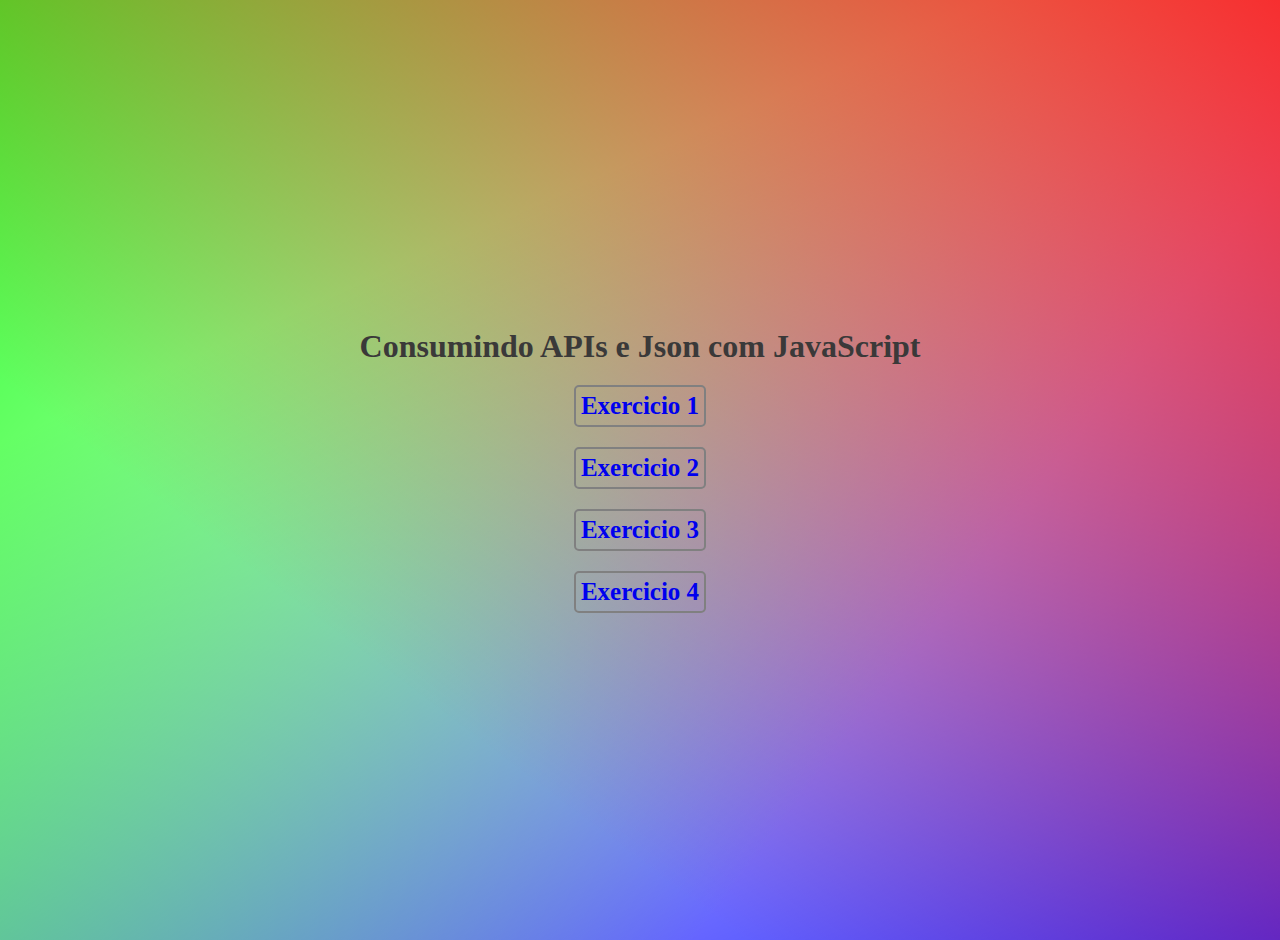
<file: index.html>
<!DOCTYPE html>
<html lang="pt-br">
<head>
    <meta charset="UTF-8">
    <meta name="viewport" content="width=device-width, initial-scale=1.0">
    <link rel="stylesheet" href="style.css">
    <title>EXERCICIOS DE API</title>
</head>
<body>

    <h1>Consumindo APIs e Json com JavaScript</h1>
    <a href="./Ex01/index.html">Exercicio 1</a>
    <a href="./Ex02/index.html">Exercicio 2</a>
    <a href="./Ex03/index.html">Exercicio 3</a>
    <a href="./Ex04/index.html">Exercicio 4</a>    
</body>
</html>
</file>
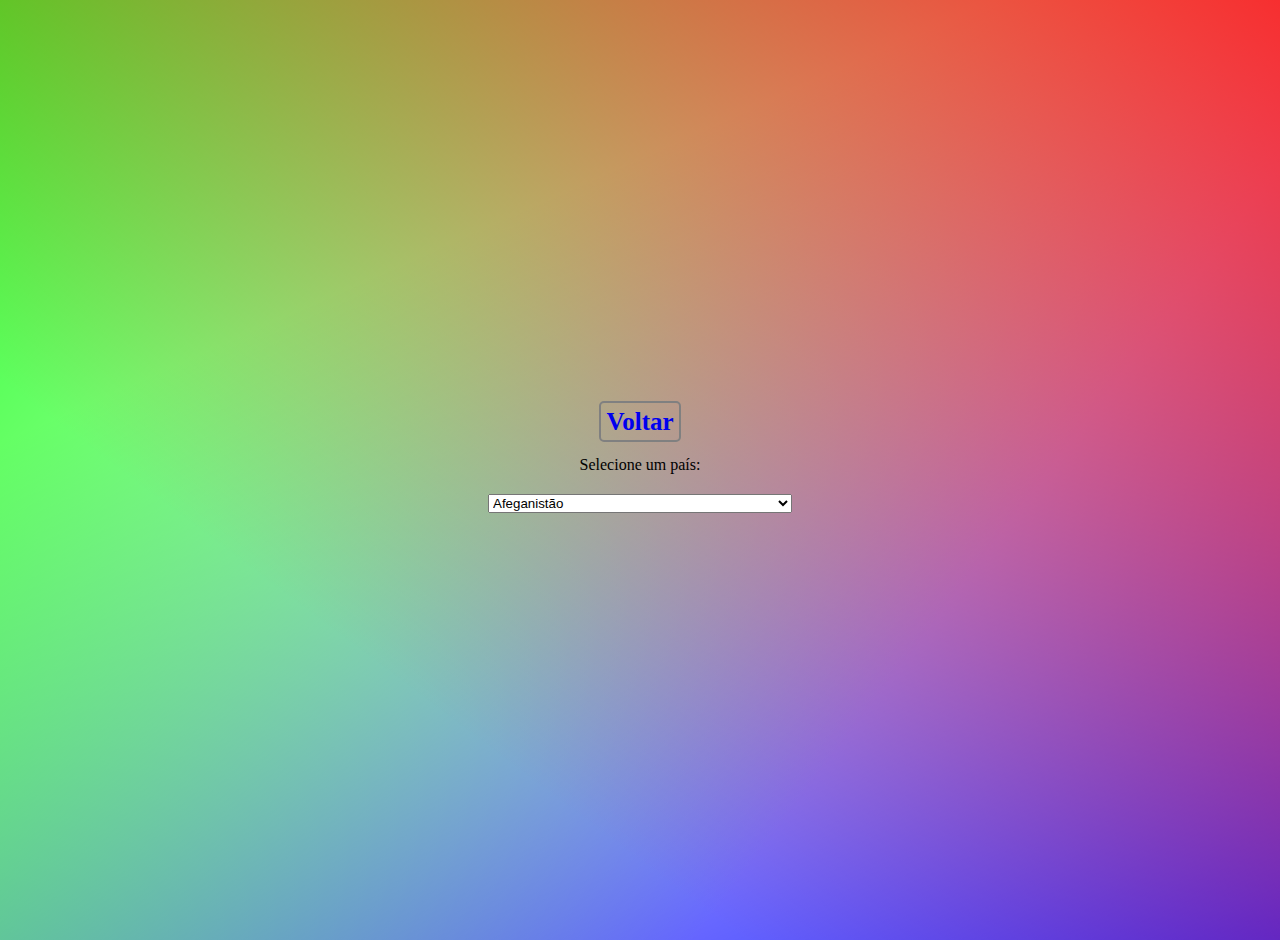
<file: Ex01/index.html>
<!DOCTYPE html>
<html lang="pt-br">
<head>
    <meta charset="UTF-8">
    <meta name="viewport" content="width=device-width, initial-scale=1.0">
    <title>Países</title>
    <link rel="stylesheet" href="../style.css">
</head>
<body>
    <header>
        <a href="../index.html">Voltar</a>
    </header>
    <label for="countries">Selecione um país:</label>
    <select id="countries" onchange="getCountryData()">
    </select>
    <div id="countryData">        
    </div>
    <script src="index.js"></script>
</body>
</html>
</file>
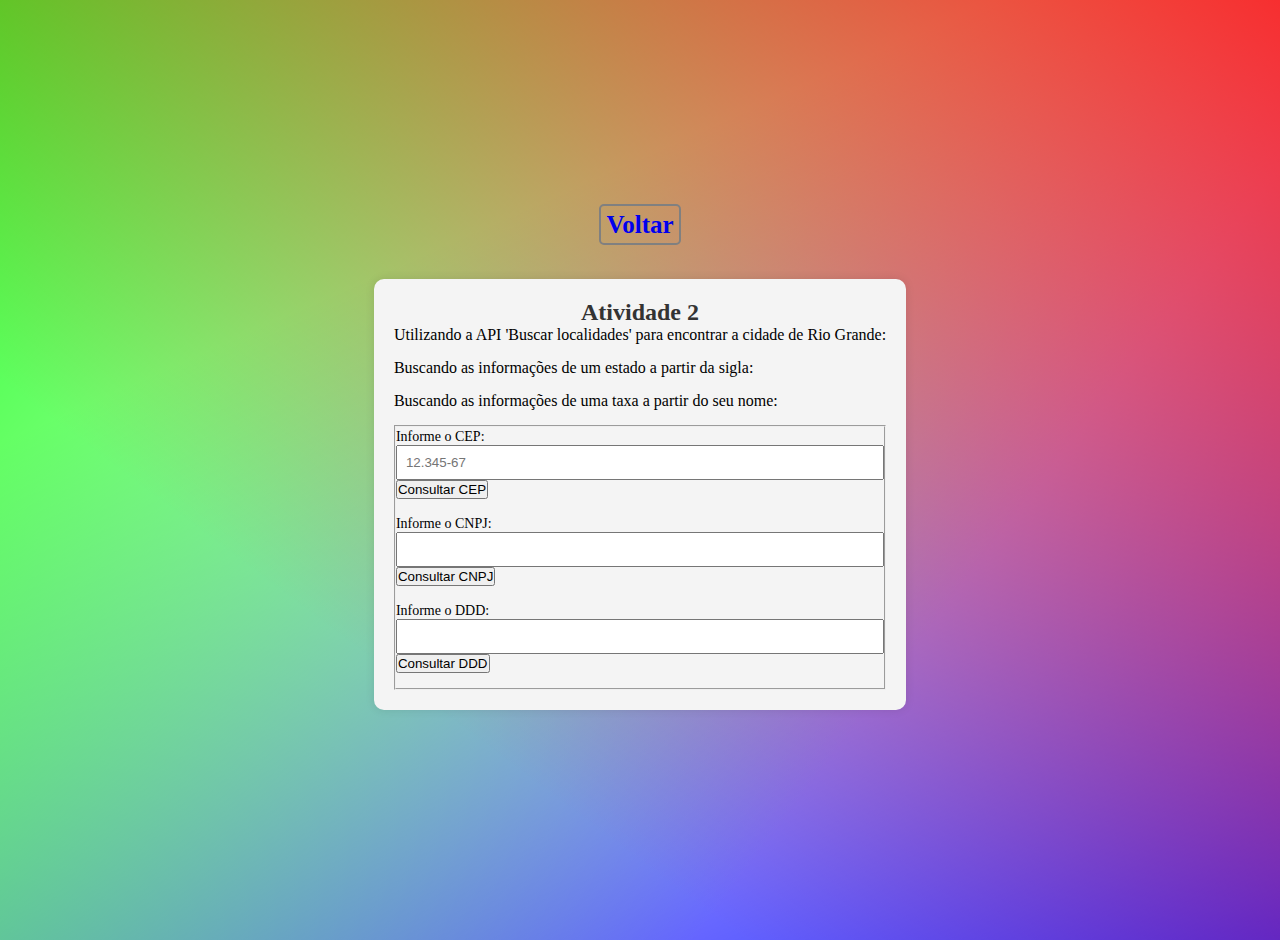
<file: Ex02/index.html>
<!DOCTYPE html>
<html lang="pt-br">
<head>
    <meta charset="UTF-8">
    <meta name="viewport" content="width=device-width, initial-scale=1.0">
    <link rel="stylesheet" href="../style.css">
    <title>Utilidade Pública</title>
</head>
<body>
    <header>
        <a href="../index.html">Voltar</a>
    </header>

    <div id="exercise2" class="main-card">
        <h1 class="section-title">Atividade 2</h1>
        <div class="row">
            <p>
                Utilizando a API 'Buscar localidades' para encontrar a cidade de Rio Grande:
            </p>
            <p class="bold-text" id="part1Result"></p>
        </div>
        <div class="row">
            <p>
                Buscando as informações de um estado a partir da sigla:
            </p>
            <p class="bold-text" id="part2Result"></p>
        </div>
        <div class="row">
            <p>
                Buscando as informações de uma taxa a partir do seu nome:
            </p>
            <p class="bold-text" id="part3Result"></p>
        </div>
        <div>
            <form>
                <fieldset class="form-elements-position">
                    <div class="inputs-position">
                        <label class="input-label" for="zipcode">Informe o CEP:</label>
                        <input class="input-style" type="text" id="zipcode" name="zipcode" placeholder="12.345-67"
                            pattern="[0-9]{2}.[0-9]{3}-[0-9]{3}" maxlength="11" required onChange="searchZipCode()"><br>
                            <button id="searchZipCodeButton">Consultar CEP</button>
                            <div id="zipCodeResult" class="result-section"></div>
                    </div>
                    <div class="inputs-position">
                        <label class="input-label" for="tax-id">Informe o CNPJ:</label>
                        <input class="input-style" type="text" id="tax-id" name="tax-id" maxlength="14" required
                            onChange="searchTaxId()"><br>
                        <button id="searchTaxIdButton">Consultar CNPJ</button>
                        <div id="taxIdResult" class="result-section"></div>

                    </div>
                    <div class="inputs-position">
                        <label class="input-label" for="area-code">Informe o DDD:</label>
                        <input class="input-style" type="text" id="area-code" name="area-code" maxlength="2" required
                            onChange="searchAreaCode()"><br>
                        <button id="searchAreaCodeButton">Consultar DDD</button>
                        <div id="areaCodeResult" class="result-section"></div>

                    </div>
                </fieldset>
            </form>
        </div>
    </div>

    <script src="./script.js">
       
    </script>

</body>
</html>
</file>
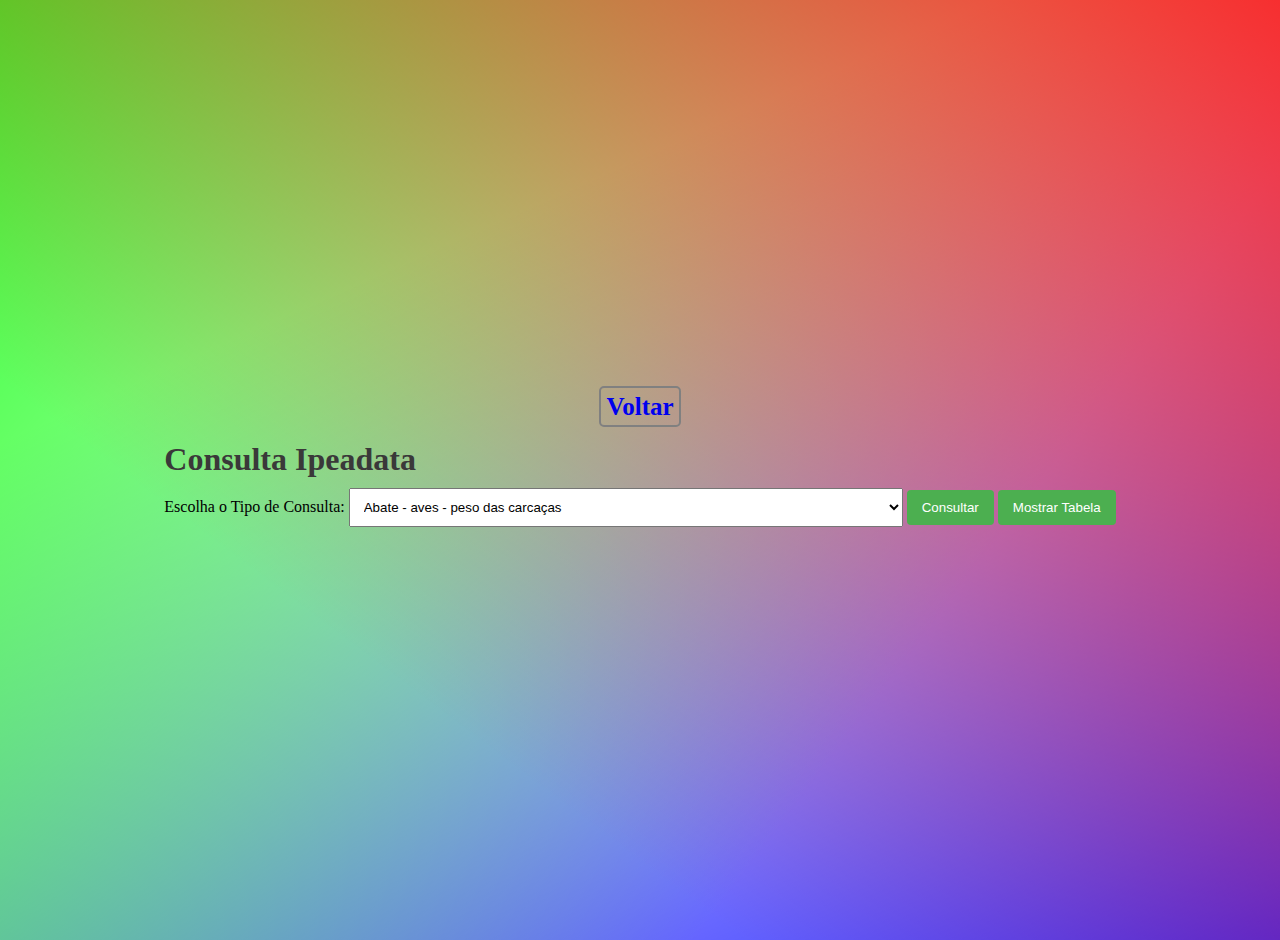
<file: Ex03/index.html>
<!DOCTYPE html>
<html lang="pt-br">
<head>
    <meta charset="UTF-8">
    <meta name="viewport" content="width=device-width, initial-scale=1.0">
    <link rel="stylesheet" href="../style.css">
    <title>Consulta Ipeadata</title>
</head>
<body>
    <header>
        <a href="../index.html">Voltar</a>
    </header>

    <div class="container">
        <h1>Consulta Ipeadata</h1>

        <label for="metadataSelect">Escolha o Tipo de Consulta:</label>
        <select id="metadataSelect" class="select-style">
            <option value="ABATE_ABPEAV">Abate - aves - peso das carcaças</option>
            <option value="CNI4_CPCOQUE4">Coeficiente de penetração - coque, derivados do petróleo e biocombustíveis - INATIVA</option>
            <option value="BPAG12_SERINTR12">Balanço de pagamentos - serviços - serviços de propriedade intelectual - receita</option>
        </select>

        <button id="fetchButton" class="button-style" onclick="fetchData()">Consultar</button>
        <button id="showTableButton" class="button-style" onclick="showTable()">Mostrar Tabela</button>

        <div id="result" class="result-container"></div>
    </div>

    <script src="script.js"></script>
</body>
</html>
</file>
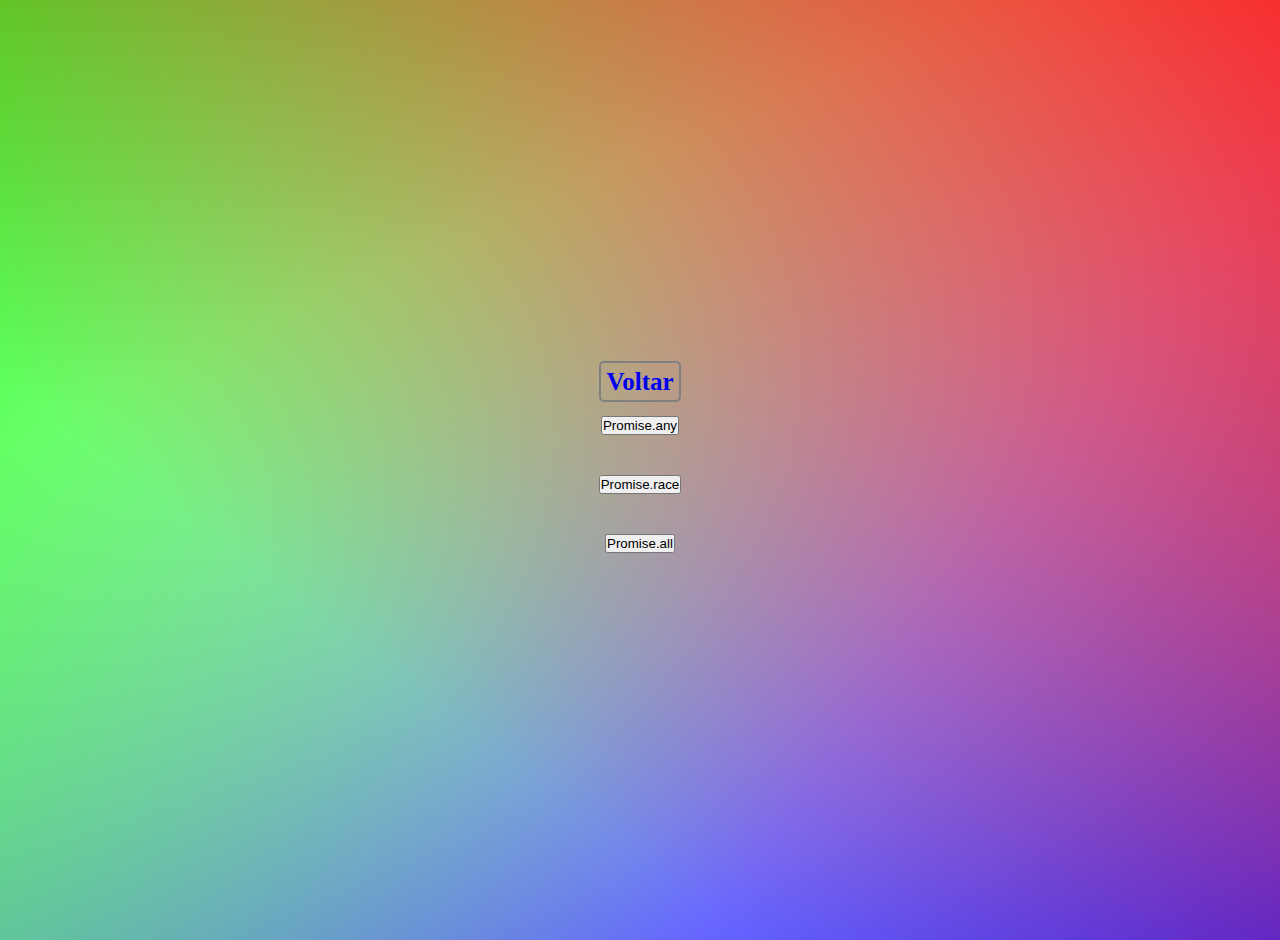
<file: Ex04/index.html>
<!DOCTYPE html>
<html lang="pt-br">
<head>
    <meta charset="UTF-8">
    <meta name="viewport" content="width=device-width, initial-scale=1.0">
    <link rel="stylesheet" href="../style.css">
    <title>Exercicio 04</title>
</head>
<body>
    <header>
        <a href="../index.html">Voltar</a>
    </header>

    <button id="btnPromiseAny">Promise.any</button>
    <div id="resultPromiseAny"></div>

    <button id="btnPromiseRace">Promise.race</button>
    <div id="resultPromiseRace"></div>

    <button id="btnPromiseAll">Promise.all</button>
    <div id="resultPromiseAll"></div>

    <script src="script4.js"></script>

</body>
</html>
</file>
<file: style.css>
*{
    margin: 0;
    padding: 0;
    box-sizing: border-box;
    text-decoration: none;
}

body{
    background: linear-gradient(217deg, rgba(255,0,0,.8), rgba(255,0,0,0) 70.71%),
        linear-gradient(127deg, rgba(0,255,0,.8), rgba(0,255,0,0) 70.71%),
        linear-gradient(336deg, rgba(0,0,255,.8), rgba(0,0,255,0) 70.71%);
    margin: 20px;
    min-height: 100vh;
    display: flex;
    flex-direction: column;
    align-items: center;
    justify-content: center;
    gap: 20px;
}
h1{
    color: rgb(58, 57, 57);
}

a{
    font-size: 25px;
    font-weight: bold;
    border: 2px solid gray;
    padding: 5px;
    border-radius: 5px;
}
a:hover{
    background: white;
    
}

/*Ex 02*/
.main-card {
    max-width: 600px;
    margin: 20px auto;
    background-color: #f4f4f4;
    padding: 20px;
    border-radius: 10px;
    box-shadow: 0 0 10px rgba(0, 0, 0, 0.1);
}

.section-title {
    font-size: 24px;
    text-align: center;
    color: #333;
}

.row {
    margin-bottom: 15px;
}

.bold-text {
    font-weight: bold;
}

.form-elements-position {
    display: flex;
    flex-direction: column;
}

.inputs-position {
    margin-bottom: 15px;
}

.input-label {
    font-size: 14px;
    margin-bottom: 5px;
}

.input-style {
    width: 100%;
    padding: 8px;
    box-sizing: border-box;
}

.button-style {
    background-color: #3498db;
    color: #fff;
    padding: 10px;
    border: none;
    border-radius: 5px;
    cursor: pointer;
}

.button-style:disabled {
    background-color: #95a5a6;
    cursor: not-allowed;
}

@media (max-width: 768px) {
    .main-card {
        max-width: 100%;
        margin: 10px;
    }
}

/*EX 03*/
.button-style {
    background-color: #4caf50;
    color: white;
    border: none;
    padding: 10px 15px;
    margin-top: 10px;
    cursor: pointer;
    border-radius: 4px;
}

.button-style:hover {
    background-color: #45a049;
}

.select-style {
    padding: 10px;
    margin-top: 10px;
}

.table-style {
    
    border-collapse: collapse;
    margin-top: 20px;
}

.table-style th, .table-style td {
    border: 1px solid #ddd;
    padding: 8px;
    text-align: left;
}

.table-style th {
    background-color: #4caf50;
    color: white;
}

.result-container {
    margin-top: 20px;
}
</file>
